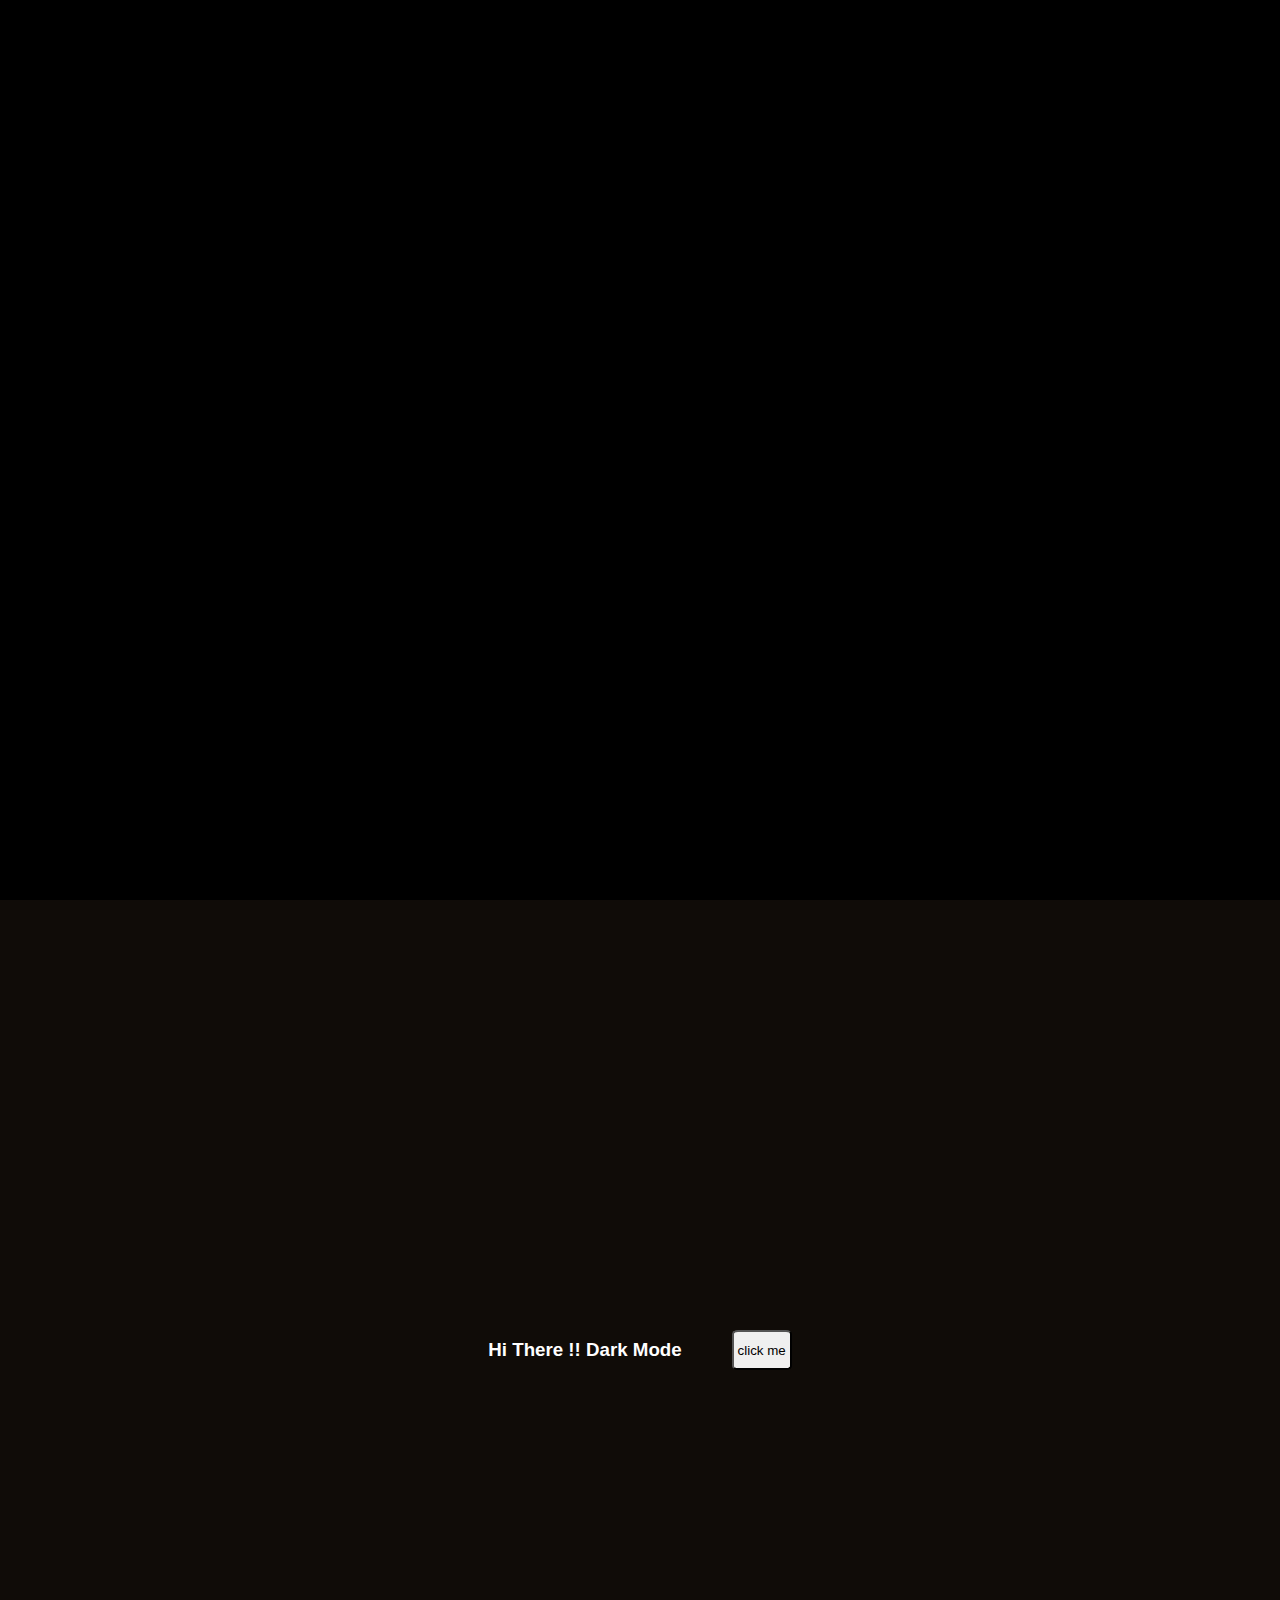
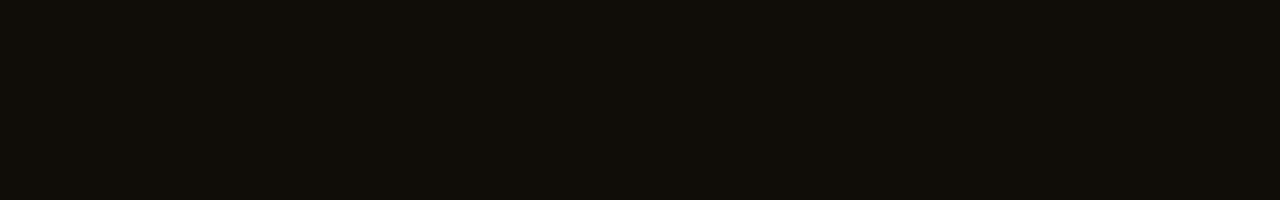
<file: index.html>
<!DOCTYPE html>
<html lang="en">
<head>
    <meta charset="UTF-8">
    <meta name="viewport" content="width=device-width, initial-scale=1.0">
    <title>transition1</title>
    <link href="popup.css" rel="stylesheet">
</head>
<body>

    
    <div class="main">
        <div class="bounding">
            <h1 class="elem">Hi There ! </h1>
        </div>
    </div>
    <div class="dark-mode">
        <div class="text">
            <h3>Hi There !! Dark Mode </h3>
        </div>

        <div class="button">
            <button class="bt">click me</button>
        </div>
    
    </div>

    </div>

    
    
    <script src="https://cdnjs.cloudflare.com/ajax/libs/gsap/3.12.2/gsap.min.js" integrity="sha512-16esztaSRplJROstbIIdwX3N97V1+pZvV33ABoG1H2OyTttBxEGkTsoIVsiP1iaTtM8b3+hu2kB6pQ4Clr5yug==" crossorigin="anonymous" referrerpolicy="no-referrer"></script>
    <script src="popup.js"></script>
</body>
</html>
</file>
<file: popup.css>
*{
    margin: 0;
    padding: 0;
    box-sizing: border-box;
    font-family: sans-serif;
    /* background-color: black; */
}

/* body{
    width: 100%;
    height: 100%;
} */

/* boiler plate */
.main{
    color: white;
    display: flex;
    align-items: center;
    justify-content: center;
    height: 100vh;
    background-color: black;
    
}



.bounding{
    /* background-color: red; */
    overflow: hidden;
    /* color: green; */
}

.bounding .elem{
    transform: translateY(100%);
    /* background-color: green; */
    color: white;
}



#navbar{
    background-color: black;
    height: 100px;
}
#navbar h1{
    color: white;
}


/* toggle dark mode */

.dark-mode {
    height: 100vh;
    width: 100%;
    display: flex;
    justify-content: center;
    align-items: center;
    gap: 50px;
    color: white;
    background-color: #100c08;
}
.text{
    width: fit-content;
}
.bt{
    border-radius: 10%;
    text-decoration: wavy;
    padding: 3px;
    height: 40px;
    width: 60px;

}
</file>
